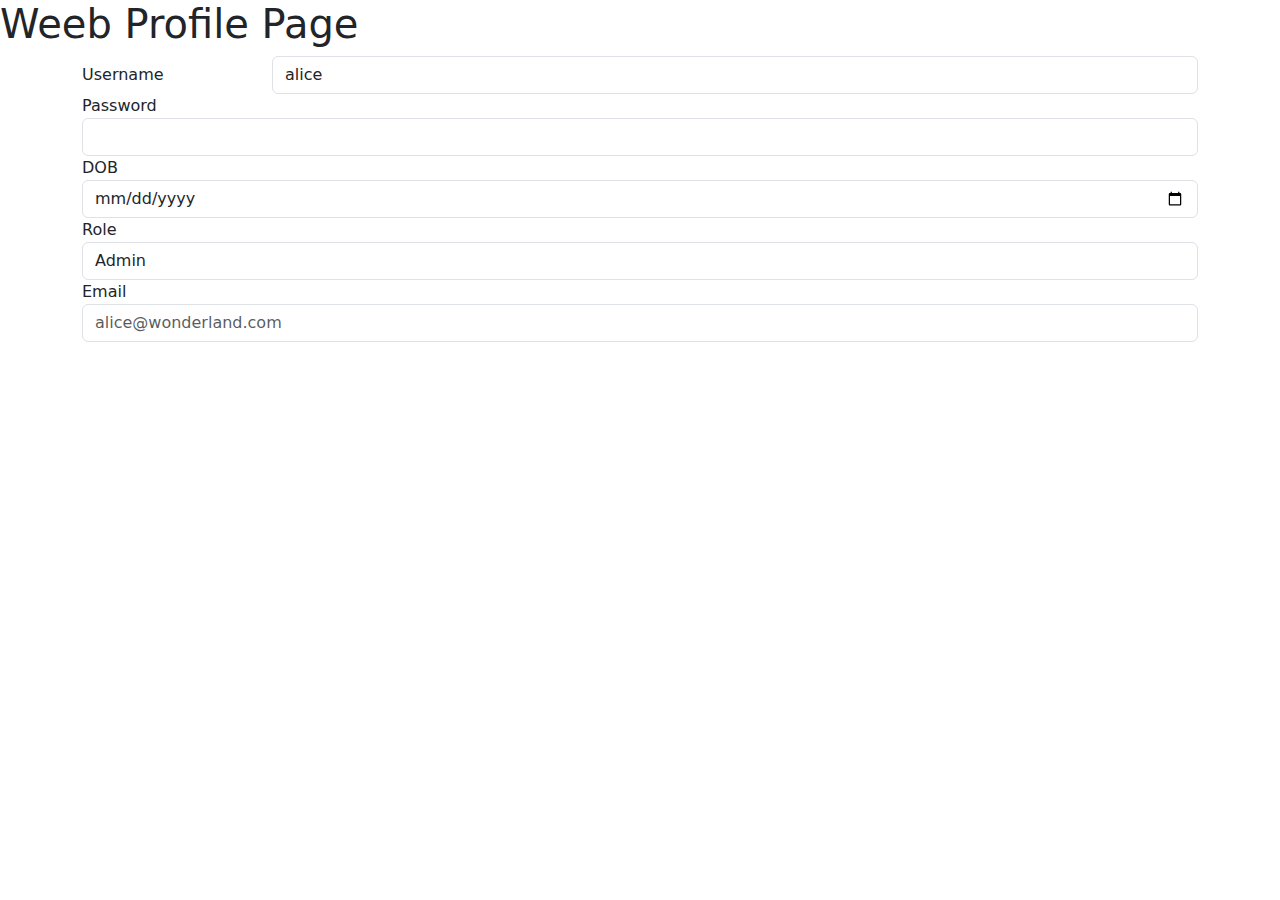
<file: src/main/webapp/profile/profile.template.client.html>
<!DOCTYPE html>
<html lang="en">
<head>
    <meta charset="UTF-8">
    <title>Weeb Profile</title>
  <link
          href="https://cdn.jsdelivr.net/npm/bootstrap@5.2.3/dist/css/bootstrap.min.css"
          rel="stylesheet"
  />
</head>
<body>
  <h1>Weeb Profile Page</h1>
  <div class="container">
    <!--32) We use Bootstraps grid system's columns/col to make label and field go vertical when small screen-->
    <!--33) Due to col system using tiers...width space things on screen get on diff-sized screens (small, large)-->
    <!--34) If we use 'col-sm' then that thing will use 2 columns of space on screens at least small-->
    <!--35) When screen gets smaller than small, those sm-tagged elements become stacked as grid stops-->
    <div class="form-group row">
      <label for="responsive-username"
             class="col-sm-2 col-form-label">
        Username
      </label>
      <div class="col-sm-10">
        <input type="text"
               readonly
               class="form-control"
               id="responsive-username"
               value="alice">
      </div>

    </div>
    <div>
      Password
      <!--31) type is a void element, elements that don't have a body inside them, so close '/' optional-->
      <input class="form-control" type="password">
    </div>
    <div>
      DOB
      <input class="form-control" type="date">
    </div>
    <div>
      Role
      <select class="form-control" >
        <option>
          Admin
        </option>
        <option>
          User
        </option>
      </select>
    </div>
    <div>
      <label for="email">Email</label>

      <input id="email" title="Type corporate email here" placeholder="alice@wonderland.com" class="form-control" type="email">
    </div>
  </div>
</body>
</html>
</file>
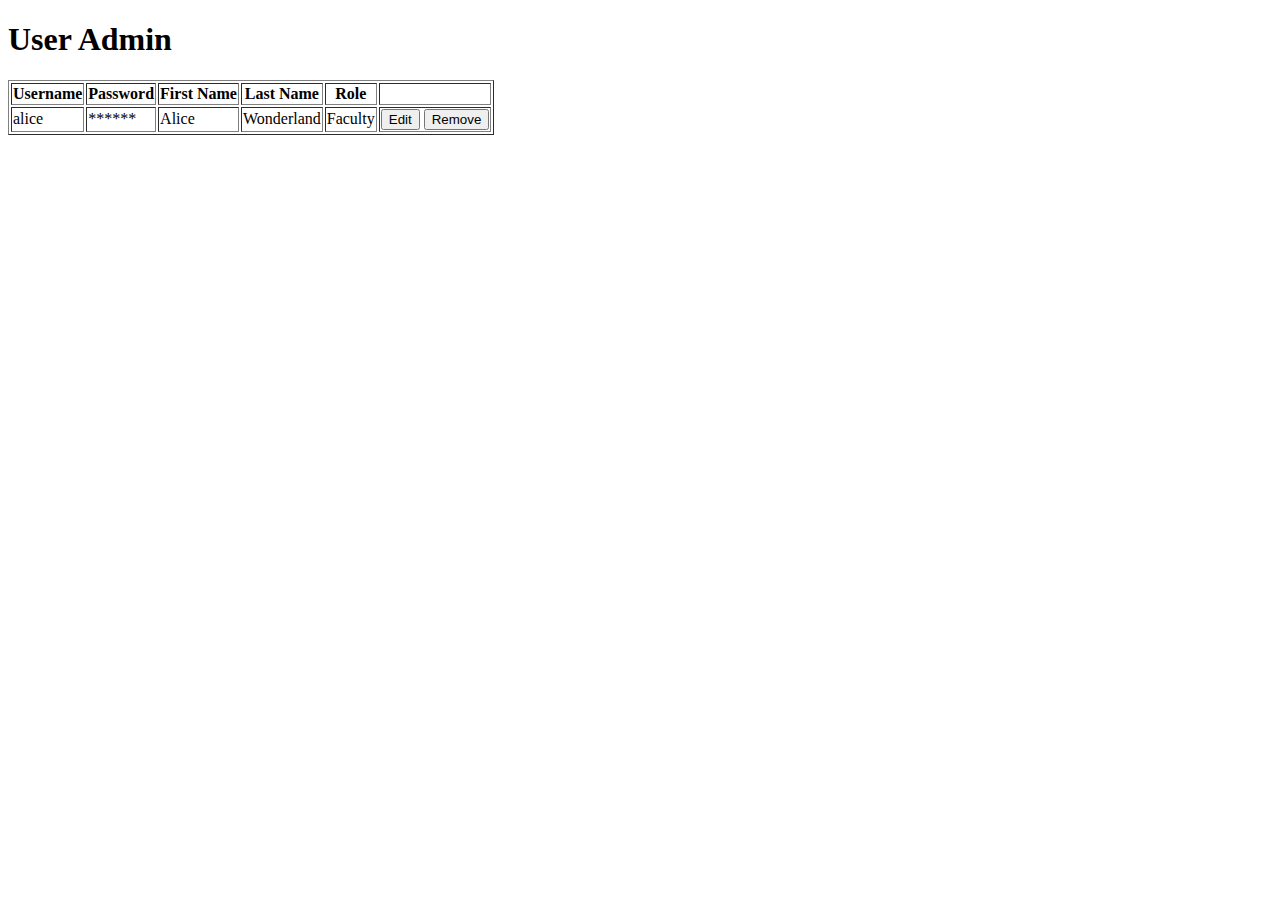
<file: src/main/webapp/user-admin/user-admin.template.client.html>
<!DOCTYPE html>
<html lang="en">
<head>
    <meta charset="UTF-8">
    <title>User Admin</title>
</head>
<body>
<!--40) jQuery is a library that makes wraps JavaScript code for less writing and uses one simple API -->
  <h1>
    User Admin
  </h1>
  <table border="1">
    <thead>
      <tr>
          <th>Username</th>
          <th>Password</th>
          <th>First Name</th>
          <th>Last Name</th>
          <th>Role</th>
          <th></th>
      </tr>
    </thead>
      <tbody>
        <tr>
            <td>alice</td>
            <td>******</td>
            <td>Alice</td>
            <td>Wonderland</td>
            <td>Faculty</td>
            <td>
                <button>Edit</button>
                <button>Remove</button>
            </td>
        </tr>
      </tbody>
      <tfoot>

      </tfoot>
    </table>
</body>
</html>
</file>
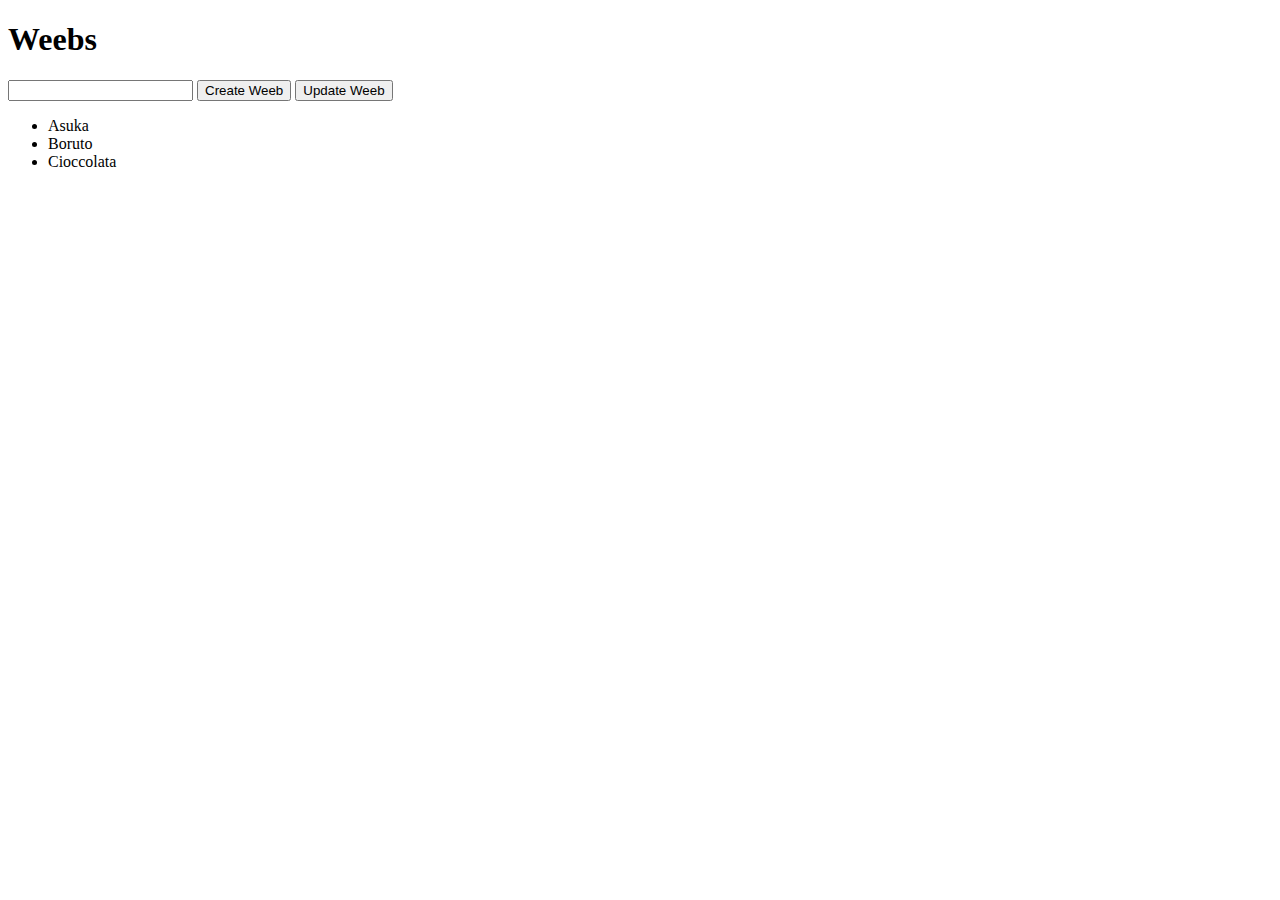
<file: src/main/webapp/user-admin/users.html>
<!DOCTYPE html>
<html lang="en">
<head>
    <meta charset="UTF-8">
    <title>Title</title>
  <!--41) JavaScript is how we programmatically manipulate/change HTML pages, script tags allow embedding
            into the browser-->
  <!--42) Script tags at the bottom allow the rest of the page to render first although script tags
            really aught to be in the head tag-->
  <!--43) Better practice is to have a separate file, do the coding there, and link that file here-->
<!--    <script>-->
<!--        alert("Hello from JavaScript")-->
<!--    </script>-->
</head>
<body>
<!--56) We can control anything within the DOM, even attributes. This can have a placeholder text that can be changed-->
  <h1 id="mainTitle">Weebs</h1>
  <input id="usernameFld">
  <button id="createWeebUserBtn">Create Weeb</button>
  <button id="updateWeebUserBtn">Update Weeb</button>
  <ul id="weebUserList">
      <li>Asuka</li>
      <li>Boruto</li>
      <li>Cioccolata</li>
  </ul>
  <!--50) Wow lookitthat, jQuery!-->
  <script
          src="https://code.jquery.com/jquery-3.6.4.min.js"
          integrity="sha256-oP6HI9z1XaZNBrJURtCoUT5SUnxFr8s3BzRl+cbzUq8="
          crossorigin="anonymous">
  </script>
  <script src="../services/user.service.client.js"></script>
  <script src="users.js"></script>
</body>
</html>
</file>
